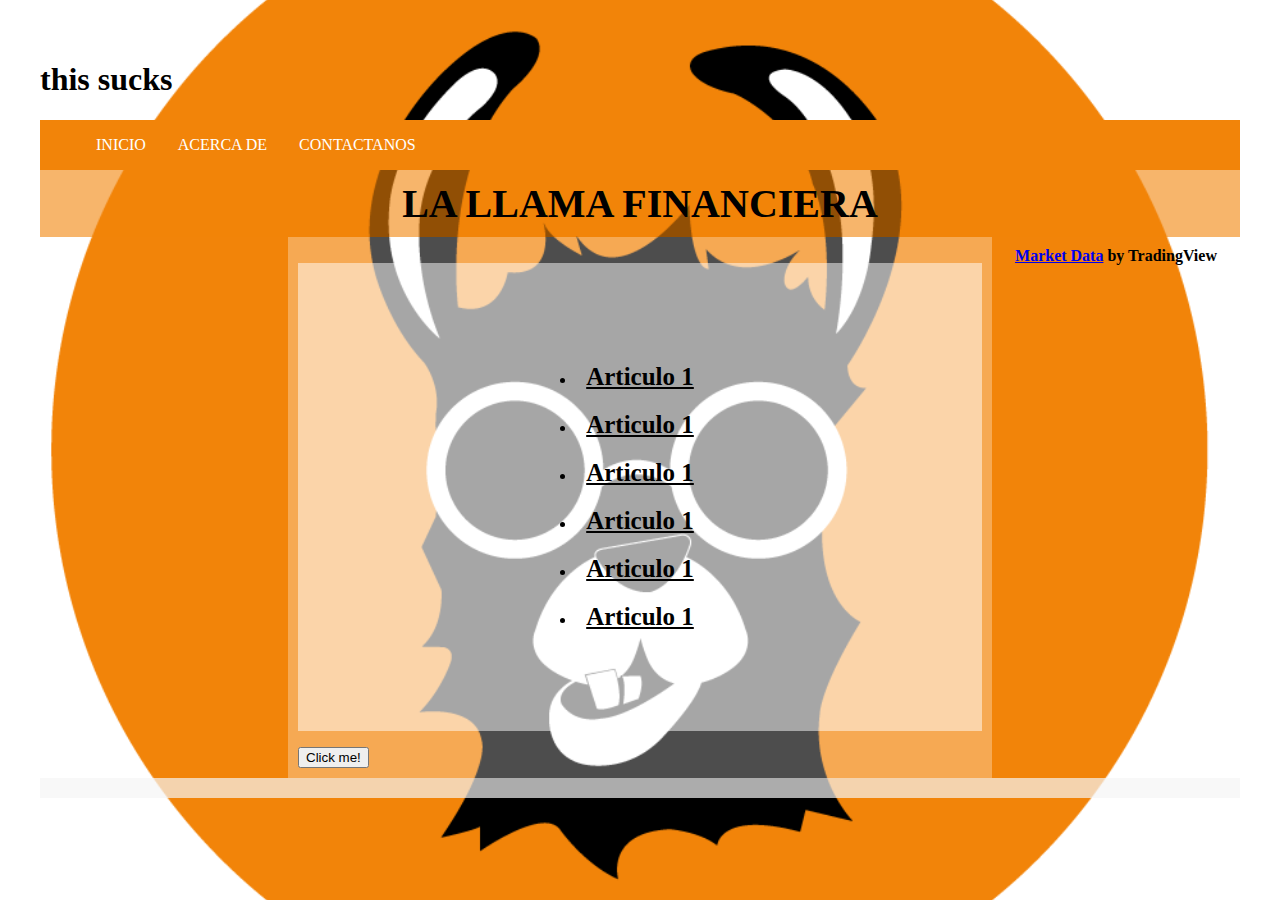
<file: index.html>
<!DOCTYPE html>
<html lang="en">
<head>
    <link rel="stylesheet" href="style.css">
    <meta charset="UTF-8">
    <meta name="viewport" content="width=device-width, initial-scale=1.0">
    <title>Document</title>
    

</head>
<body>
  <h1>this sucks</h1>    
                <ul class='navigation'>
                     <li><a href='inicio.html'>Inicio</a></li>
                     <li><a href='acercade.html'>Acerca de</a></li>
                     <li><a href='contactanos.html'>Contactanos</a></li>
                </ul>
                   <div class="wrapper">
                    <header class="header">La llama Financiera</header>
                    <article class="main">
                      <ul>
                        <li><a href='articulo1.html'>Articulo 1</a></li>
                        <li><a href='articulo1.html'>Articulo 1</a></li>
                        <li><a href='articulo1.html'>Articulo 1</a></li>
                        <li><a href='articulo1.html'>Articulo 1</a></li>
                        <li><a href='articulo1.html'>Articulo 1</a></li>
                        <li><a href='articulo1.html'>Articulo 1</a></li>
                      </ul>  
                      <button>Click me!</button>
                    </article>
                    <aside class="aside aside-1"><div id="DMP_1" data-pym-src="//dailymetalprice.com/prices.php"></div>

                        <script type="text/javascript" src="//dailymetalprice.com/js/pym.min.js"></script></aside>
                    <aside class="aside aside-2"><!-- TradingView Widget BEGIN -->
                        <div class="tradingview-widget-container">
                          <div class="tradingview-widget-container__widget"></div>
                          <div class="tradingview-widget-copyright"><a href="https://www.tradingview.com" rel="noopener" target="_blank"><span class="blue-text">Market Data</span></a> by TradingView</div>
                          <script type="text/javascript" src="https://s3.tradingview.com/external-embedding/embed-widget-market-overview.js" async>
                          {
                          "colorTheme": "light",
                          "dateRange": "12m",
                          "showChart": true,
                          "locale": "en",
                          "largeChartUrl": "",
                          "isTransparent": false,
                          "width": "300",
                          "height": "500",
                          "plotLineColorGrowing": "rgba(33, 150, 243, 1)",
                          "plotLineColorFalling": "rgba(33, 150, 243, 1)",
                          "gridLineColor": "rgba(240, 243, 250, 1)",
                          "scaleFontColor": "rgba(120, 123, 134, 1)",
                          "belowLineFillColorGrowing": "rgba(33, 150, 243, 0.12)",
                          "belowLineFillColorFalling": "rgba(33, 150, 243, 0.12)",
                          "symbolActiveColor": "rgba(33, 150, 243, 0.12)",
                          "tabs": [
                            {
                              "title": "Indices",
                              "symbols": [
                                {
                                  "s": "FOREXCOM:SPXUSD",
                                  "d": "S&P 500"
                                },
                                {
                                  "s": "FOREXCOM:NSXUSD",
                                  "d": "Nasdaq 100"
                                },
                                {
                                  "s": "FOREXCOM:DJI",
                                  "d": "Dow 30"
                                },
                                {
                                  "s": "INDEX:NKY",
                                  "d": "Nikkei 225"
                                },
                                {
                                  "s": "INDEX:DEU30",
                                  "d": "DAX Index"
                                },
                                {
                                  "s": "FOREXCOM:UKXGBP",
                                  "d": "FTSE 100"
                                }
                              ],
                              "originalTitle": "Indices"
                            },
                            {
                              "title": "Commodities",
                              "symbols": [
                                {
                                  "s": "CME_MINI:ES1!",
                                  "d": "E-Mini S&P"
                                },
                                {
                                  "s": "CME:6E1!",
                                  "d": "Euro"
                                },
                                {
                                  "s": "COMEX:GC1!",
                                  "d": "Gold"
                                },
                                {
                                  "s": "NYMEX:CL1!",
                                  "d": "Crude Oil"
                                },
                                {
                                  "s": "NYMEX:NG1!",
                                  "d": "Natural Gas"
                                },
                                {
                                  "s": "CBOT:ZC1!",
                                  "d": "Corn"
                                }
                              ],
                              "originalTitle": "Commodities"
                            },
                            {
                              "title": "Bonds",
                              "symbols": [
                                {
                                  "s": "CME:GE1!",
                                  "d": "Eurodollar"
                                },
                                {
                                  "s": "CBOT:ZB1!",
                                  "d": "T-Bond"
                                },
                                {
                                  "s": "CBOT:UB1!",
                                  "d": "Ultra T-Bond"
                                },
                                {
                                  "s": "EUREX:FGBL1!",
                                  "d": "Euro Bund"
                                },
                                {
                                  "s": "EUREX:FBTP1!",
                                  "d": "Euro BTP"
                                },
                                {
                                  "s": "EUREX:FGBM1!",
                                  "d": "Euro BOBL"
                                }
                              ],
                              "originalTitle": "Bonds"
                            },
                            {
                              "title": "Forex",
                              "symbols": [
                                {
                                  "s": "FX:EURUSD"
                                },
                                {
                                  "s": "FX:GBPUSD"
                                },
                                {
                                  "s": "FX:USDJPY"
                                },
                                {
                                  "s": "FX:USDCHF"
                                },
                                {
                                  "s": "FX:AUDUSD"
                                },
                                {
                                  "s": "FX:USDCAD"
                                }
                              ],
                              "originalTitle": "Forex"
                            }
                          ]
                        }
                          </script>
                        </div>
                        <!-- TradingView Widget END -->
                        </aside>
                    <footer class="footer"><div id="sc-ticker-tape"></div>
                        <script src="https://softcapital.com/widget/widget.js"></script>
                    <style>
                        .sc-ticker-tape-item {
                    padding: 4px 15px;
                }
                
                .sc-ticker-tape {
                    background: linear-gradient(
                          -45deg,
                          rgba(30, 87, 153, 0.3),
                          rgba(220, 10, 10, 0.3),
                          rgba(50, 150, 20, 0.3),
                          rgba(25, 170, 222, 0.3)
                        );
                    background-size: 400% 400%;
                    -webkit-animation: Gradient 15s ease infinite;
                    -moz-animation: Gradient 15s ease infinite;
                    animation: Gradient 15s ease infinite;
                }
                
                @-webkit-keyframes Gradient {
                    0% {
                        background-position: 0 50%;
                    }
                
                    50% {
                        background-position: 100% 50%;
                    }
                
                    100% {
                        background-position: 0 50%;
                    }
                }
                
                @-moz-keyframes Gradient {
                    0% {
                        background-position: 0 50%;
                    }
                
                    50% {
                        background-position: 100% 50%;
                    }
                
                    100% {
                        background-position: 0 50%;
                    }
                }
                
                @keyframes Gradient {
                    0% {
                        background-position: 0 50%;
                    }
                
                    50% {
                        background-position: 100% 50%;
                    }
                
                    100% {
                        background-position: 0 50%;
                    }
                }
                    </style>
                    <script>
                    createSoftCapitalWidget("TickerTape", "sc-ticker-tape", {
                        symbols:"MSFT,FB,AA,INTC,TSLA,AAPL,WMT,PYPL",
                        rows:1,logo:true,speed:5,mode:"chain",imgHeight:32
                });
                </script></footer>
                  </div>
                  
                  
<script type='text/javscript' src='script.js'></script>







</body>
</html>
</file>
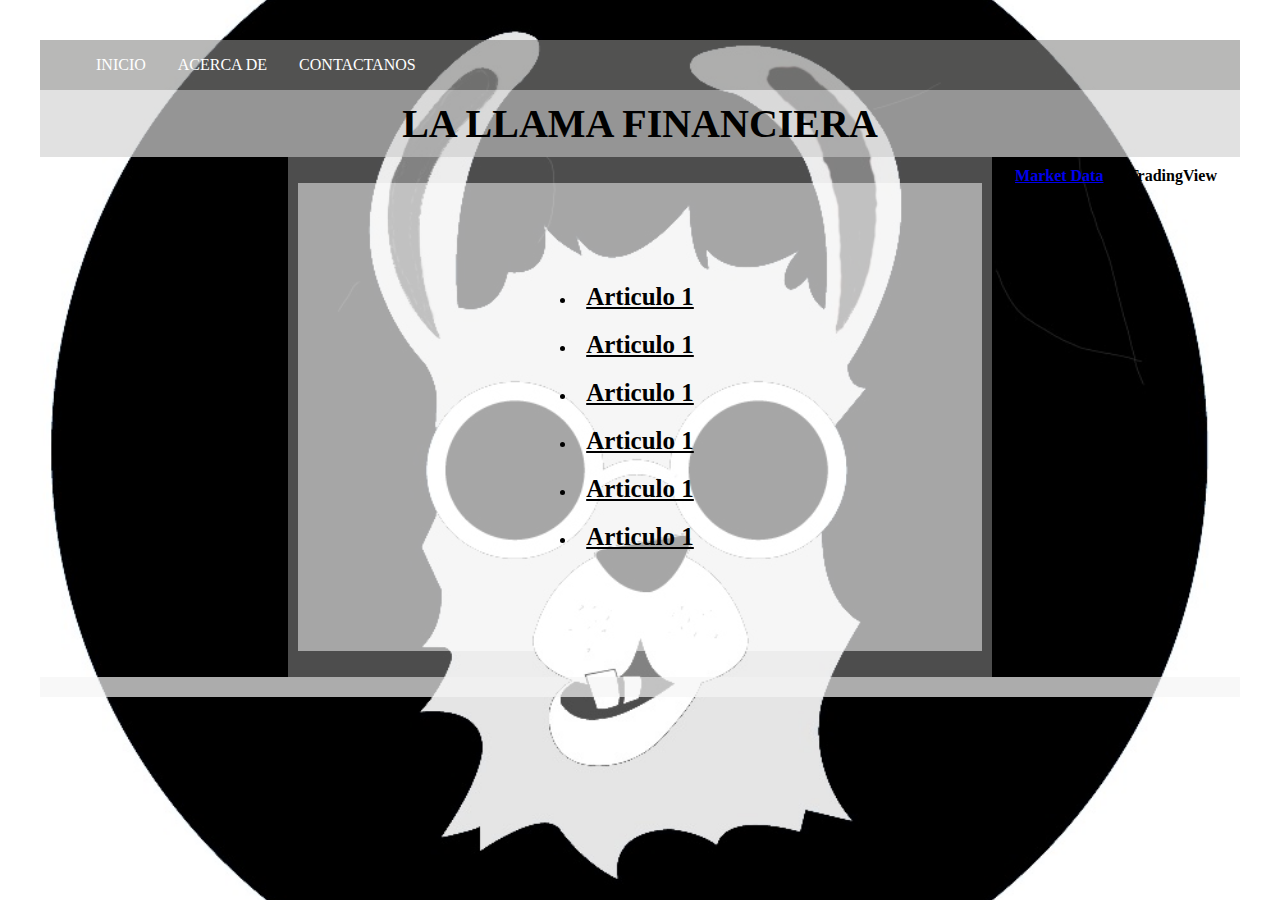
<file: indexalt.html>
<!DOCTYPE html>
<html lang="en">
<head>
    <link rel="stylesheet" href="stylealt.css">
    <meta charset="UTF-8">
    <meta name="viewport" content="width=device-width, initial-scale=1.0">
    <title>Document</title>
    

</head>
<body>
    
                <ul class='navigation'>
                     <li><a href='inicio.html'>Inicio</a></li>
                     <li><a href='acercade.html'>Acerca de</a></li>
                     <li><a href='contactanos.html'>Contactanos</a></li>
                </ul>
                   <div class="wrapper">
                    <header class="header">La llama Financiera</header>
                    <article class="main">
                      <ul>
                        <li><a href='articulo1.html'>Articulo 1</a></li>
                        <li><a href='articulo1.html'>Articulo 1</a></li>
                        <li><a href='articulo1.html'>Articulo 1</a></li>
                        <li><a href='articulo1.html'>Articulo 1</a></li>
                        <li><a href='articulo1.html'>Articulo 1</a></li>
                        <li><a href='articulo1.html'>Articulo 1</a></li>
                      </ul>  
                    </article>
                    <aside class="aside aside-1"><div id="DMP_1" data-pym-src="//dailymetalprice.com/prices.php"></div>

                        <script type="text/javascript" src="//dailymetalprice.com/js/pym.min.js"></script></aside>
                    <aside class="aside aside-2"><!-- TradingView Widget BEGIN -->
                        <div class="tradingview-widget-container">
                          <div class="tradingview-widget-container__widget"></div>
                          <div class="tradingview-widget-copyright"><a href="https://www.tradingview.com" rel="noopener" target="_blank"><span class="blue-text">Market Data</span></a> by TradingView</div>
                          <script type="text/javascript" src="https://s3.tradingview.com/external-embedding/embed-widget-market-overview.js" async>
                          {
                          "colorTheme": "light",
                          "dateRange": "12m",
                          "showChart": true,
                          "locale": "en",
                          "largeChartUrl": "",
                          "isTransparent": false,
                          "width": "300",
                          "height": "500",
                          "plotLineColorGrowing": "rgba(33, 150, 243, 1)",
                          "plotLineColorFalling": "rgba(33, 150, 243, 1)",
                          "gridLineColor": "rgba(240, 243, 250, 1)",
                          "scaleFontColor": "rgba(120, 123, 134, 1)",
                          "belowLineFillColorGrowing": "rgba(33, 150, 243, 0.12)",
                          "belowLineFillColorFalling": "rgba(33, 150, 243, 0.12)",
                          "symbolActiveColor": "rgba(33, 150, 243, 0.12)",
                          "tabs": [
                            {
                              "title": "Indices",
                              "symbols": [
                                {
                                  "s": "FOREXCOM:SPXUSD",
                                  "d": "S&P 500"
                                },
                                {
                                  "s": "FOREXCOM:NSXUSD",
                                  "d": "Nasdaq 100"
                                },
                                {
                                  "s": "FOREXCOM:DJI",
                                  "d": "Dow 30"
                                },
                                {
                                  "s": "INDEX:NKY",
                                  "d": "Nikkei 225"
                                },
                                {
                                  "s": "INDEX:DEU30",
                                  "d": "DAX Index"
                                },
                                {
                                  "s": "FOREXCOM:UKXGBP",
                                  "d": "FTSE 100"
                                }
                              ],
                              "originalTitle": "Indices"
                            },
                            {
                              "title": "Commodities",
                              "symbols": [
                                {
                                  "s": "CME_MINI:ES1!",
                                  "d": "E-Mini S&P"
                                },
                                {
                                  "s": "CME:6E1!",
                                  "d": "Euro"
                                },
                                {
                                  "s": "COMEX:GC1!",
                                  "d": "Gold"
                                },
                                {
                                  "s": "NYMEX:CL1!",
                                  "d": "Crude Oil"
                                },
                                {
                                  "s": "NYMEX:NG1!",
                                  "d": "Natural Gas"
                                },
                                {
                                  "s": "CBOT:ZC1!",
                                  "d": "Corn"
                                }
                              ],
                              "originalTitle": "Commodities"
                            },
                            {
                              "title": "Bonds",
                              "symbols": [
                                {
                                  "s": "CME:GE1!",
                                  "d": "Eurodollar"
                                },
                                {
                                  "s": "CBOT:ZB1!",
                                  "d": "T-Bond"
                                },
                                {
                                  "s": "CBOT:UB1!",
                                  "d": "Ultra T-Bond"
                                },
                                {
                                  "s": "EUREX:FGBL1!",
                                  "d": "Euro Bund"
                                },
                                {
                                  "s": "EUREX:FBTP1!",
                                  "d": "Euro BTP"
                                },
                                {
                                  "s": "EUREX:FGBM1!",
                                  "d": "Euro BOBL"
                                }
                              ],
                              "originalTitle": "Bonds"
                            },
                            {
                              "title": "Forex",
                              "symbols": [
                                {
                                  "s": "FX:EURUSD"
                                },
                                {
                                  "s": "FX:GBPUSD"
                                },
                                {
                                  "s": "FX:USDJPY"
                                },
                                {
                                  "s": "FX:USDCHF"
                                },
                                {
                                  "s": "FX:AUDUSD"
                                },
                                {
                                  "s": "FX:USDCAD"
                                }
                              ],
                              "originalTitle": "Forex"
                            }
                          ]
                        }
                          </script>
                        </div>
                        <!-- TradingView Widget END -->
                        </aside>
                    <footer class="footer"><div id="sc-ticker-tape"></div>
                        <script src="https://softcapital.com/widget/widget.js"></script>
                    <style>
                        .sc-ticker-tape-item {
                    padding: 4px 15px;
                }
                
                .sc-ticker-tape {
                    background: linear-gradient(
                          -45deg,
                          rgba(30, 87, 153, 0.3),
                          rgba(220, 10, 10, 0.3),
                          rgba(50, 150, 20, 0.3),
                          rgba(25, 170, 222, 0.3)
                        );
                    background-size: 400% 400%;
                    -webkit-animation: Gradient 15s ease infinite;
                    -moz-animation: Gradient 15s ease infinite;
                    animation: Gradient 15s ease infinite;
                }
                
                @-webkit-keyframes Gradient {
                    0% {
                        background-position: 0 50%;
                    }
                
                    50% {
                        background-position: 100% 50%;
                    }
                
                    100% {
                        background-position: 0 50%;
                    }
                }
                
                @-moz-keyframes Gradient {
                    0% {
                        background-position: 0 50%;
                    }
                
                    50% {
                        background-position: 100% 50%;
                    }
                
                    100% {
                        background-position: 0 50%;
                    }
                }
                
                @keyframes Gradient {
                    0% {
                        background-position: 0 50%;
                    }
                
                    50% {
                        background-position: 100% 50%;
                    }
                
                    100% {
                        background-position: 0 50%;
                    }
                }
                    </style>
                    <script>
                    createSoftCapitalWidget("TickerTape", "sc-ticker-tape", {
                        symbols:"MSFT,FB,AA,INTC,TSLA,AAPL,WMT,PYPL",
                        rows:1,logo:true,speed:5,mode:"chain",imgHeight:32
                });
                </script></footer>
                  </div>
                  
                  








</body>
</html>
</file>
<file: style.css>
.container{
    display:flex;
    flex-wrap:wrap;
    
}




.navigation {

    display:flex;
    flex-flow:row wrap;
    justify-content:flex-start;

    list-style-type: none;
    margin:0;
    background: #f28409;
}


.navigation a {

    text-decoration:none;
    text-transform:uppercase;
    display:block;
    padding: 1em;
    color:white;
}


.navigation a:hover {
            background: #1565C0;
}



@media all and (max-width: 800px) {
    .navigation {
      justify-content: space-around;
    }
}
  
@media all and (max-width: 600px) {
    .navigation {
      flex-flow: column wrap;
      padding: 0;
    }
    .navigation a { 
      text-align: center; 
      padding: 10px;
      border-top: 1px solid rgba(255, 255, 255,0.3); 
      border-bottom: 1px solid rgba(0, 0, 0, 0.1); 
    }
    .navigation li:last-of-type a {
      border-bottom: none;
    }
}
  
  

.wrapper {
    
    display: flex;  
    flex-flow: row wrap;
    font-weight: bold;
    text-align: center;
        
  }
  
  .wrapper > * {
    padding: 10px;
    flex: 1 100%;
  }
  
  .header {
    background: rgba(242,132,9,.6);
    text-transform:uppercase;
    font-weight:strong;
    font-size: 2.5rem
  }
  
  .footer {
    background:rgba(245, 245, 245, 0.7);
    border: black;
    border-style:2px solid;
  }
  
  .main {
    text-align: left;
    background: rgba(255, 255, 255,0.3);
  }
  
  .main a{
    font-size:25px;
    color:black;
    

  }
  
  .main ul{
    padding:90px;
    display:flex;
    flex-direction: column;
    align-items:center;
    justify-content:space-around;
    background: rgba(255, 255, 255, 0.5)

    
  }

  
  .main li{
    padding:10px;
    
  }
  
  .aside-1 {
    background: none;
  }
  
  .aside-2 {
    background: none;
  }
  
  @media all and (min-width: 600px) {
    .aside { flex: 1 0 0; }
  }
  
  @media all and (min-width: 800px) {
    .main    { flex: 3 0px; }
    .aside-1 { order: 1; } 
    .main    { order: 2; }
    .aside-2 { order: 3; }
    .footer  { order: 4; }
  }
  
  body{
    padding: 2em; 
    
    
  }
  html{
    width: 100%;
    height: 100%;
    background-image: url(llama-png-2.png);
    background-position: center;
    background-repeat: no-repeat;
    background-attachment: fixed;
    -webkit-background-size:cover;
    -moz-background-size:cover;
    background-size:cover;
    -o-background-size:cover;
    
    
    
    
  }
</file>
<file: stylealt.css>
.container{
    display:flex;
    flex-wrap:wrap;
    
}




.navigation {

    display:flex;
    flex-flow:row wrap;
    justify-content:flex-start;

    list-style-type: none;
    margin:0;
    background:rgba(136,136,135, 0.6);
}


.navigation a {

    text-decoration:none;
    text-transform:uppercase;
    display:block;
    padding: 1em;
    color:white;
}


.navigation a:hover {
  /* 1565c0 */
            background: #000000;
            font-size:1.1em;
}



@media all and (max-width: 800px) {
    .navigation {
      justify-content: space-around;
    }
}
  
@media all and (max-width: 600px) {
    .navigation {
      flex-flow: column wrap;
      padding: 0;
    }
    .navigation a { 
      text-align: center; 
      padding: 10px;
      border-top: 1px solid rgba(255, 255, 255,0.3); 
      border-bottom: 1px solid rgba(0, 0, 0, 0.1); 
    }
    .navigation li:last-of-type a {
      border-bottom: none;
    }
}
  
  

.wrapper {
    
    display: flex;  
    flex-flow: row wrap;
    font-weight: bold;
    text-align: center;
        
  }
  
  .wrapper > * {
    padding: 10px;
    flex: 1 100%;
  }
  
  .header {
    background: rgba(212, 212, 212, 0.7);
    text-transform:uppercase;
    font-weight:strong;
    color:black;
    font-size: 2.5rem
  }
  
  .footer {
    background:rgba(245, 245, 245, 0.7);
    border: black;
    border-style:2px solid;
  }
  
  .main {
    text-align: left;
    background: rgba(255, 255, 255,0.3);
  }
  
  .main a{
    font-size:25px;
    color:black;
    

  }
  
  .main ul{
    padding:90px;
    display:flex;
    flex-direction: column;
    align-items:center;
    justify-content:space-around;
    background: rgba(255, 255, 255, 0.5)

    
  }

  
  .main li{
    padding:10px;
    
  }
  
  .aside-1 {
    background: none;
  }
  
  .aside-2 {
    background: none;
  }
  
  @media all and (min-width: 600px) {
    .aside { flex: 1 0 0; }
  }
  
  @media all and (min-width: 800px) {
    .main    { flex: 3 0px; }
    .aside-1 { order: 1; } 
    .main    { order: 2; }
    .aside-2 { order: 3; }
    .footer  { order: 4; }
  }
  
  body{
    padding: 2em; 
    
    
  }
  html{
    width: 100%;
    height: 100%;
    background-image: url(newllama.jpg);
    background-position: center;
    background-repeat: no-repeat;
    background-attachment: fixed;
    -webkit-background-size:cover;
    -moz-background-size:cover;
    background-size:cover;
    -o-background-size:cover;
    
    
    
    
  }
</file>
